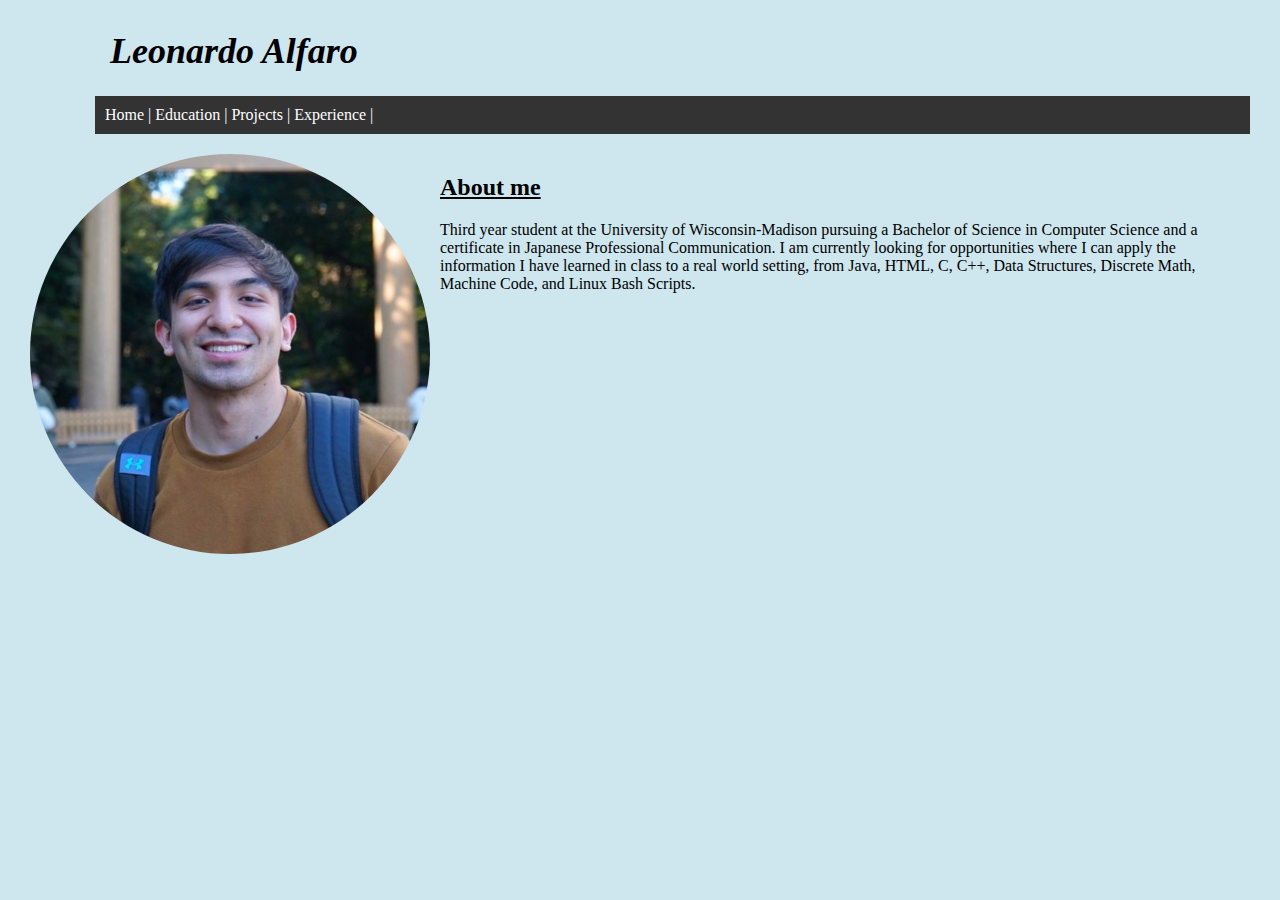
<file: index.html>
<!DOCTYPE html>
<html lang="en">
<meta charset="UTF-8">
<title>Leonardo Alfaro's Website</title>
<meta name="viewport" content="width=device-width,initial-scale=1">
<link rel="stylesheet" type="text/css" href="../CSS/styles.css">
<script>
</script>
	<body>
        <header>
            <h1 class = "Dino">Leonardo Alfaro</h1>
            <nav>
                <a href="../index.html">Home</a> |
                <a href="../Education/education.html">Education</a> |
                <a href="../Projects/projects.html">Projects</a> |
                <a href="../Experience/experience.html">Experience</a> |
            </nav>
        </header>
        <div style = "overflow: auto;">
            <img src="LeonardoAlfaroProfile.jfif" alt="Leonardo Alfaro image" style="float: left; margin-right: 10px; border-radius: 50%; width: 400px; height: 400px;">
            <h2><u>About me</u></h2>
            <p>Third year student at the University of Wisconsin-Madison pursuing a Bachelor of Science in Computer Science and a certificate in Japanese Professional Communication.
                I am currently looking for opportunities where I can apply the information I have learned in class to a real world setting, from Java, HTML, C, C++, Data Structures, Discrete Math, Machine Code, and Linux Bash Scripts.
            </p>
        </div>
	</body>
</html>
</file>
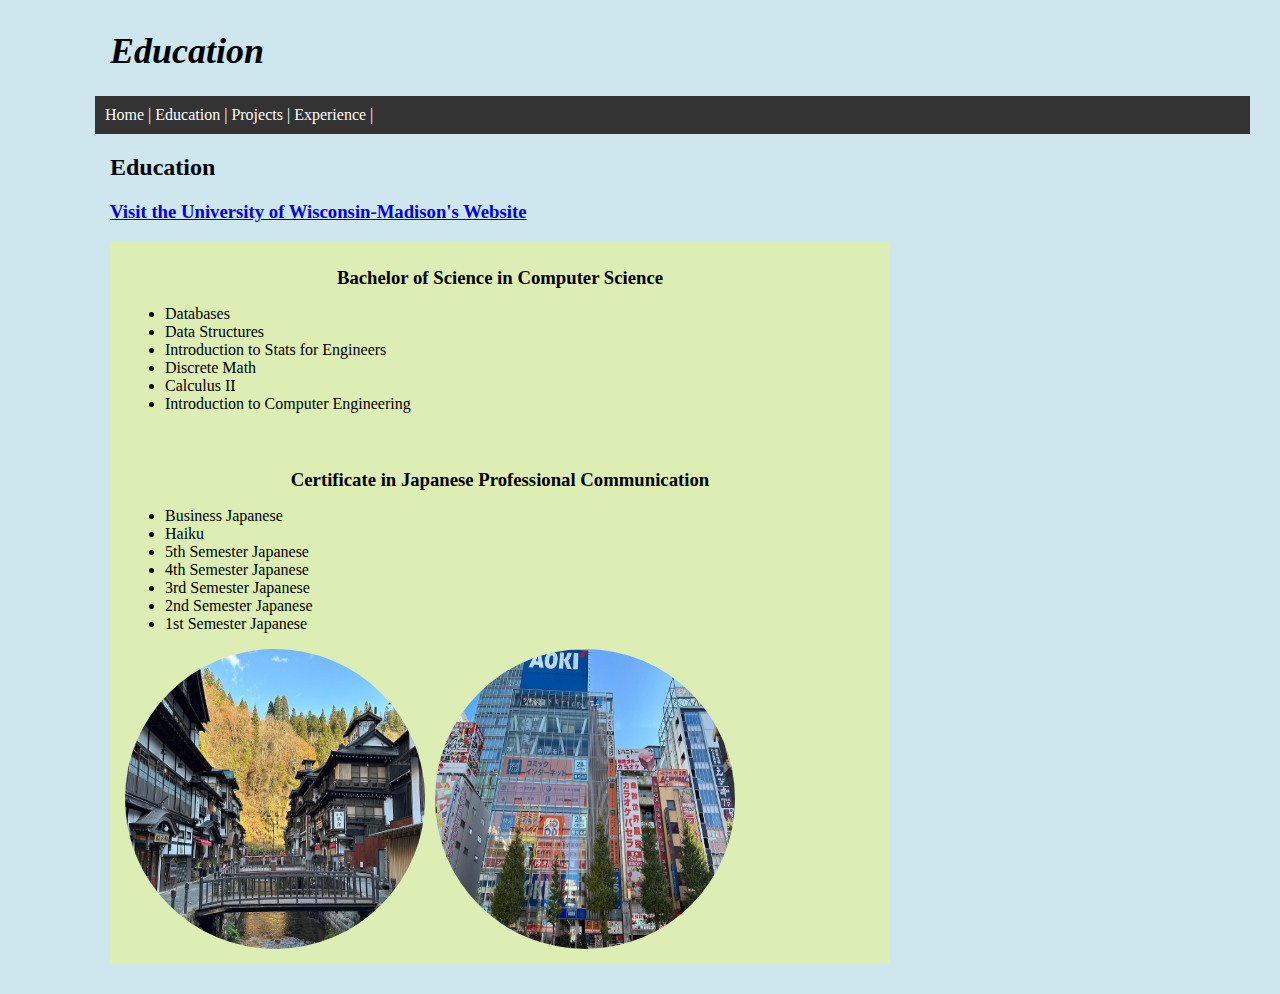
<file: Education/education.html>
<!DOCTYPE html>
<html lang="en">
<meta charset="UTF-8">
<title>Leonardo Alfaro's Education</title>
<meta name="viewport" content="width=device-width,initial-scale=1">
<link rel="stylesheet" type="text/css" href="../CSS/styles.css">
<script>
</script>
	<body>
        <header>
            <h1 class = "Dino">Education</h1>
            <nav>
                <a href="../index.html">Home</a> |
                <a href="education.html">Education</a> |
                <a href="../Projects/projects.html">Projects</a> |
                <a href="../Experience/experience.html">Experience</a> |
            </nav>
        </header>
        <h2 style = "margin-left: 80px;">Education</h2>
        <h3 style = "margin-left: 80px;"><a href="https://www.wisc.edu/">Visit the University of Wisconsin-Madison's Website</a></h3>
        <article class = "martE">
            <h3 class="cen">Bachelor of Science in Computer Science</h3>
            <ul>
            <li>Databases</li>
            <li>Data Structures</li>
            <li>Introduction to Stats for Engineers</li>
            <li>Discrete Math</li>
            <li>Calculus II</li>
            <li>Introduction to Computer Engineering</li> 
            </ul>
        </article>
        <article class = "martE">
            <h3 class="cen">Certificate in Japanese Professional Communication</h3>
            <ul>
            <li>Business Japanese</li>
            <li>Haiku</li>
            <li>5th Semester Japanese</li>
            <li>4th Semester Japanese</li>
            <li>3rd Semester Japanese</li>
            <li>2nd Semester Japanese</li>
            <li>1st Semester Japanese</li>
            </ul>
            <img src="kakehashi.jpg" alt="Photo of Yonezawa, Japan" class = "circle2">
            <img src="akihabara.jpg" alt="Photo of Akihabara, Japan" class = "circle2">
        </article>
	</body>
</html>
</file>
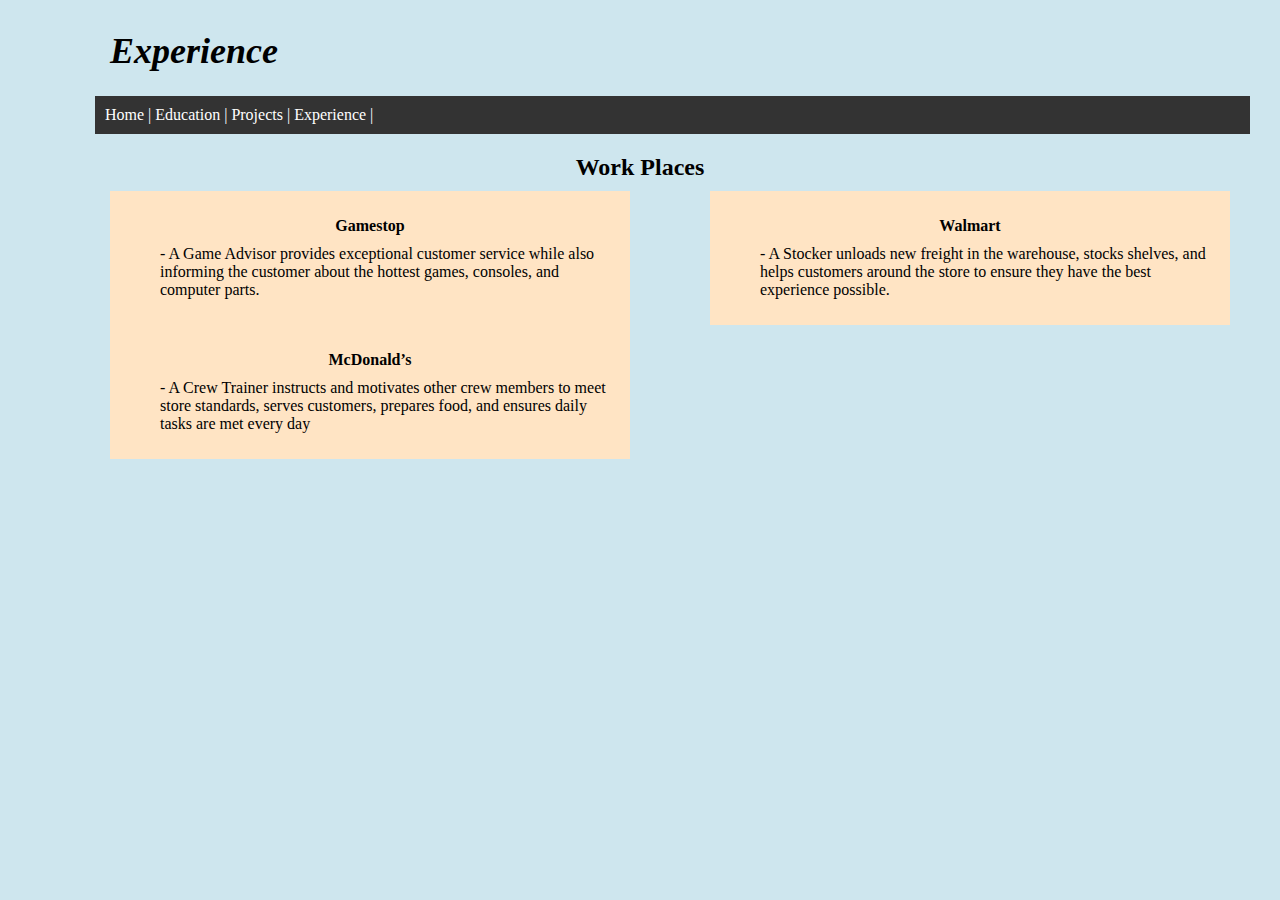
<file: Experience/experience.html>
<!DOCTYPE html>
<html lang="en">
<meta charset="UTF-8">
<title>Leonardo Alfaro's Experience</title>
<meta name="viewport" content="width=device-width,initial-scale=1">
<link rel="stylesheet" type="text/css" href="../CSS/styles.css">
<script>
</script>
<body>
    <header>
        <h1 class = "Dino">Experience</h1>
        <nav>
            <a href="../index.html">Home</a> |
            <a href="../Education/education.html">Education</a> |
            <a href="../Projects/projects.html">Projects</a> |
            <a href="experience.html">Experience</a> |
        </nav>
    </header>
    <h2 class="cen">Work Places</h2>
    <section>
    <article class="mart">
        <dl>
            <dt class="cen">Gamestop</dt>
            <dd>- A Game Advisor provides exceptional customer service while also informing the customer about the hottest games, consoles, and computer parts.</dd>           
        </dl>
    </article>
    <article class="mart">
        <dl>
            <dt class="cen">Walmart</dt>
            <dd>- A Stocker unloads new freight in the warehouse, stocks shelves, and helps customers around the store to ensure they have the best experience possible.</dd>           
        </dl>
    </article>
    <article class="mart">
        <dl>
            <dt class="cen">McDonald’s</dt>
            <dd>- A Crew Trainer instructs and motivates other crew members to meet store standards, serves customers, prepares food, and ensures daily tasks are met
                every day</dd>           
        </dl>
    </article>
    </section>
</body>
</html>
</file>
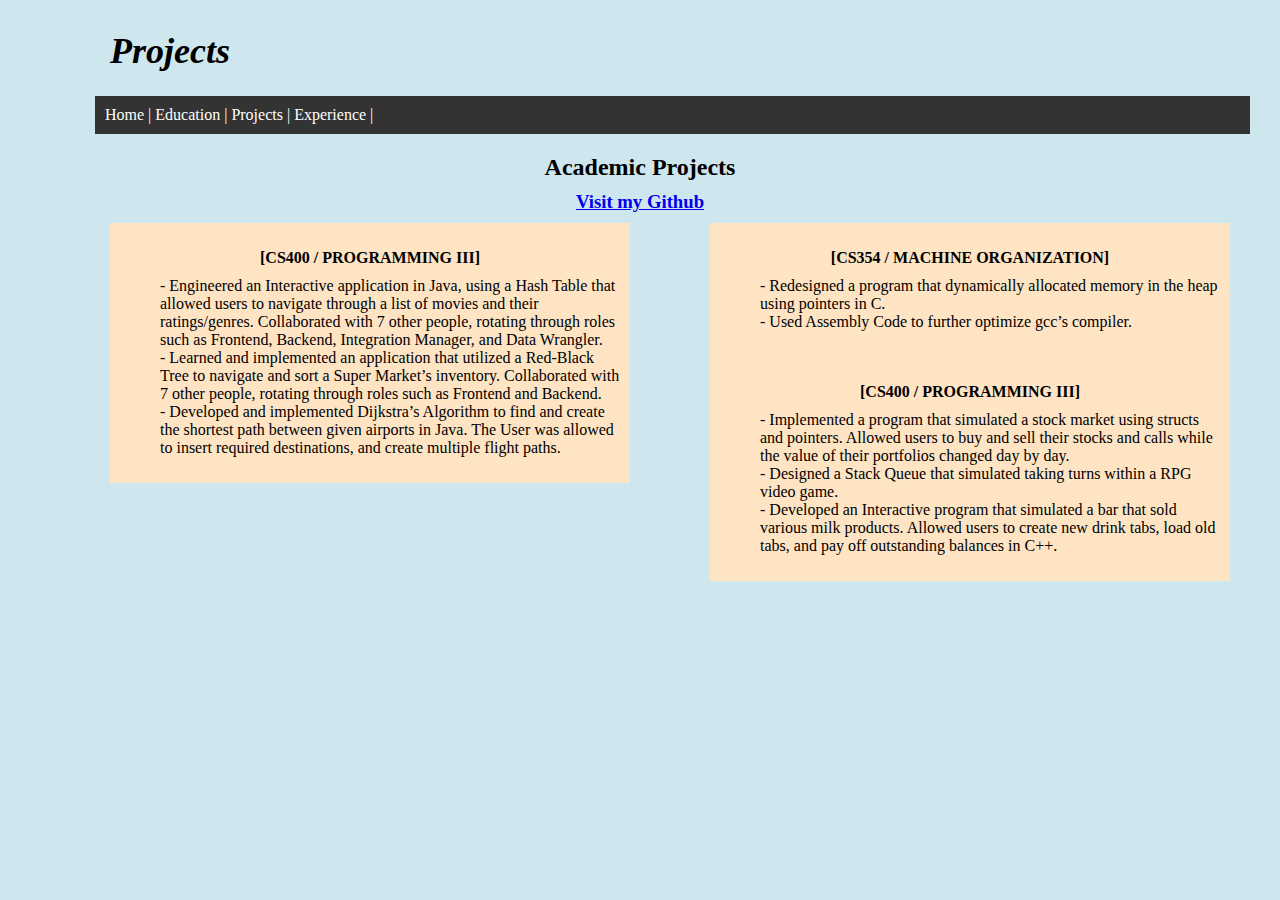
<file: Projects/projects.html>
<!DOCTYPE html>
<html lang="en">
<meta charset="UTF-8">
<title>Leonardo Alfaro's Projects</title>
<meta name="viewport" content="width=device-width,initial-scale=1">
<link rel="stylesheet" type="text/css" href="../CSS/styles.css">
<script>
</script>
	<body>
        <header>
            <h1 class = "Dino">Projects</h1>
            <nav>
                <a href="../index.html">Home</a> |
                <a href="../Education/education.html">Education</a> |
                <a href="projects.html">Projects</a> |
                <a href="../Experience/experience.html">Experience</a> |
            </nav>
        </header>
        <h2 class="cen">Academic Projects</h2>
        <h3 class="cen"><a href="https://github.com/LeonardoA7/">Visit my Github</a></h3>  
        <section>  
        <article class="mart">
            <dl>
                <dt class="cen">[CS400 / PROGRAMMING III]</dt>
                <dd>- Engineered an Interactive application in Java, using a Hash Table that allowed users to navigate through a list of movies
                    and their ratings/genres. Collaborated with 7 other people, rotating through roles such as Frontend, Backend, Integration
                    Manager, and Data Wrangler.
                </dd>           
                <dd>- Learned and implemented an application that utilized a Red-Black Tree to navigate and sort a Super Market’s inventory.
                    Collaborated with 7 other people, rotating through roles such as Frontend and Backend.
                </dd>
                <dd>- Developed and implemented Dijkstra’s Algorithm to find and create the shortest path between given airports in Java. The
                    User was allowed to insert required destinations, and create multiple flight paths.
                </dd>
            </dl>
        </article>
        <article class="mart">
            <dl>
                <dt class="cen">[CS354 / MACHINE ORGANIZATION]</dt>
                <dd>- Redesigned a program that dynamically allocated memory in the heap using pointers in C.
                </dd>           
                <dd>- Used Assembly Code to further optimize gcc’s compiler.</dd>
            </dl>
        </article>
        <article class="mart">
            <dl>
                <dt class="cen">[CS400 / PROGRAMMING III]</dt>
                <dd>- Implemented a program that simulated a stock market using structs and pointers. Allowed users to buy and sell their stocks
                    and calls while the value of their portfolios changed day by day.
                </dd>           
                <dd>- Designed a Stack Queue that simulated taking turns within a RPG video game.</dd>
                <dd>- Developed an Interactive program that simulated a bar that sold various milk products. Allowed users to create new drink
                    tabs, load old tabs, and pay off outstanding balances in C++.
                </dd>
            </dl>
        </article>
        </section>
	</body>
</html>
</file>
<file: CSS/styles.css>
body {
    font-family: Georgia, serif;
    background-color: hsl(194, 48%, 87%);
    margin: 30px;
  }
  .circle2{
    float: left; 
    margin-right: 10px;
    border-radius: 50%; 
    width: 300px; 
    height: 300px;
  }
  nav {
    background-color: #333;
    color: #fff;
    padding: 10px;
    margin-left: 65px; 
    margin-bottom: 20px;
  }
  nav a {
    color: #fff;
    text-decoration: none;
  }
  .Dino{
    font-size: 36px;
    margin-left: 80px;
    font-style: italic;
  }
  .cen{
    text-align: center;
    margin: 10px;
    font-weight: bold;
  }
  section{
    overflow: auto;
    height: 100%;
  }
  .mart {
    background-color: bisque;
    padding: 10px;
    margin-left: 80px;
    width: 500px;
    float: left;
  }
  .martE {
    background-color: rgb(220, 238, 180);
    padding: 15px;
    margin-left: 80px;
    width: 750px;
    float: unset;
    overflow: auto;
  }
</file>
